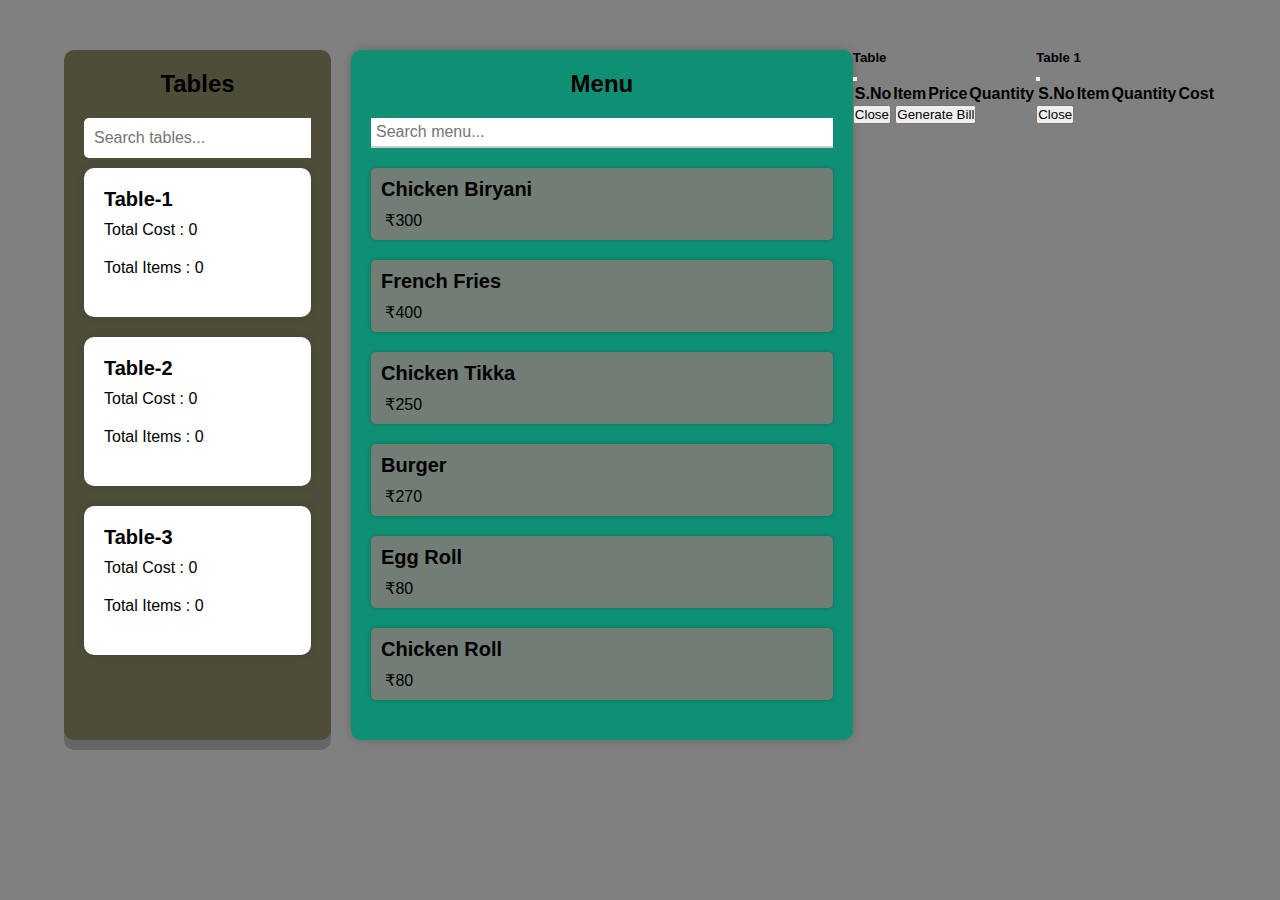
<file: JS_Assignment/RestaurentApp/index.html>
<!DOCTYPE html>
<html>
  <head>
    <title>Restaurant Billing App</title>

    <link rel="stylesheet" href="style.css" />
    <!-- Bootstrap CSS -->
    <link
      href="https://cdn.jsdelivr.net/npm/bootstrap@5.0.2/dist/css/bootstrap.min.css"
      rel="stylesheet"
      integrity="sha384-EVSTQN3/azprG1Anm3QDgpJLIm9Nao0Yz1ztcQTwFspd3yD65VohhpuuCOmLASjC"
      crossorigin="anonymous"
    />
  </head>
  <body>
    <div class="container">
      <div class="table-section">
        <h2>Tables</h2>
        <div class="search-box">
          <input type="text" placeholder="Search tables..." id="search-box" />
        </div>
        <div class="table-cards">
          <!-- `<div class="table-card" onclick="table_details(${table_data[i].id});" id="table${i}" ondragover="dragOver(event)" ondrop="drop(event)">
            <div class="card-body tbl-card">
                <h3 class="card-title">Table-${table_data[i].id}</h3>
                <div class="tbl-detail">
                    <p id="price-area">Total Cost : ${table_data[i].cost} </p>
                    <p id="items-area">Total Items : ${table_data[i].totalItems.length}</p>
                </div>
            </div>
            </div>` -->
        </div>
      </div>

      <div class="menu-section">
        <h2><b>Menu</b></h2>
        <div class="menu-search">
          <input type="text" placeholder="Search menu..." id="menu-search" />
        </div>

        <div class="Menu-Cards">
          <!-- `<div class="item-card" draggable="true" id="item${i}" ondragStart= "dragStart(event)" ondragEnd="dragEnd(event)">
            <div class="card-body">
                <h3 class="card-title">${items_data[i].name}</h3>
                <p class="card-text">${items_data[i].description}</p>
                <p class="">&#8377;${items_data[i].price}</p>
            </div>
           </div>` -->
        </div>
      </div>

      <!-- Modal HTML -->

      <div
        class="modal fade"
        id="tableModal"
        aria-hidden="true"
        aria-labelledby="tableModal"
        tabindex="-1"
      >
        <div class="modal-dialog modal-dialog-centered">
          <div class="modal-content">
            <div class="modal-header bg-dark text-white">
              <h5 class="modal-title" id="tableModalLabel">Table</h5>
              <button
                type="button"
                class="btn-close bg-light"
                data-bs-dismiss="modal"
                aria-label="Close"
              ></button>
            </div>
            <div class="modal-body bill_modal_body">
              <table class="table">
                <thead>
                  <tr>
                    <th>S.No</th>
                    <th>Item</th>
                    <th>Price</th>
                    <th>Quantity</th>
                  </tr>
                </thead>
                <tbody class="table-body"></tbody>
              </table>
            </div>
            <div class="modal-footer">
              <button
                type="button"
                class="btn btn-secondary"
                data-bs-dismiss="modal"
              >
                Close
              </button>

              <button
                type="button"
                class="btn btn-dark close_btn"
                id="generate_bill_btn"
                data-bs-dismiss="modal"
              >
                Generate Bill
              </button>
            </div>
          </div>
        </div>
      </div>

      <div
        class="modal fade"
        id="generate_bill_Modal"
        aria-hidden="true"
        aria-labelledby="tableModal"
        tabindex="-1"
      >
        <div class="modal-dialog modal-dialog-centered">
          <div class="modal-content">
            <div class="modal-header bg-dark text-white">
              <h5 class="modal-title" id="generate_bill_ModalLabel">Table 1</h5>
              <button
                type="button"
                class="btn-close bg-light"
                id="close_btn1"
                data-bs-dismiss="modal"
                aria-label="Close"
              ></button>
            </div>
            <div class="modal-body generate_bill_Modal_body">
              <table class="table">
                <thead>
                  <tr>
                    <th>S.No</th>
                    <th>Item</th>
                    <th>Quantity</th>
                    <th>Cost</th>
                  </tr>
                </thead>
                <tbody class="table-body"></tbody>
              </table>
            </div>
            <div class="modal-footer">
              <button
                type="button"
                class="btn btn-secondary close_btn"
                data-bs-dismiss="modal"
                id="close_btn"
              >
                Close
              </button>
            </div>
          </div>
        </div>
      </div>
    </div>
    <script src="script.js"></script>
    <script
      src="https://cdn.jsdelivr.net/npm/bootstrap@5.0.2/dist/js/bootstrap.bundle.min.js"
      integrity="sha384-MrcW6ZMFYlzcLA8Nl+NtUVF0sA7MsXsP1UyJoMp4YLEuNSfAP+JcXn/tWtIaxVXM"
      crossorigin="anonymous"
    ></script>
  </body>
</html>
</file>
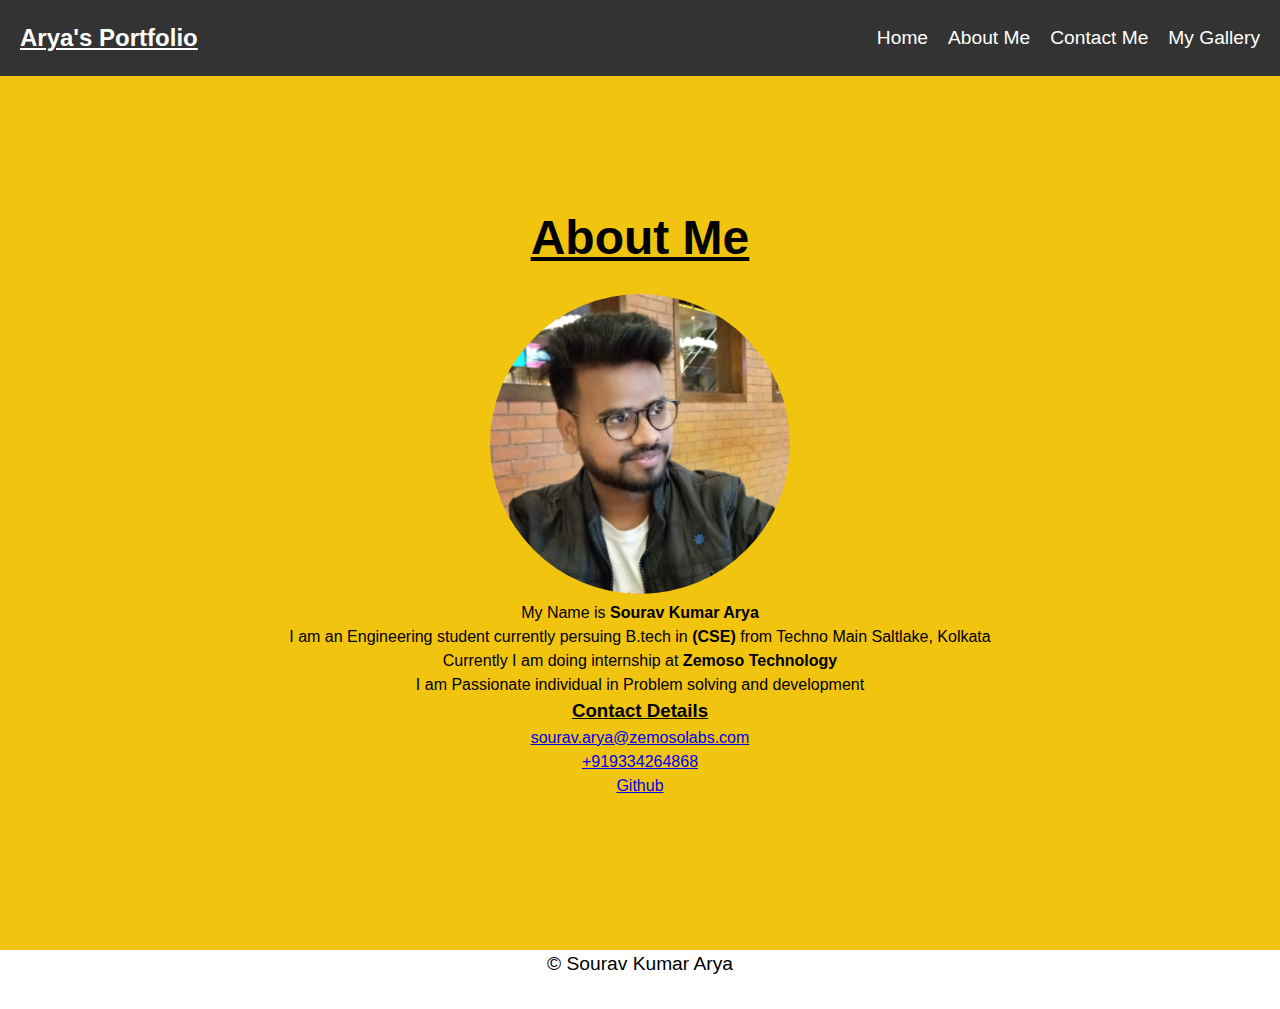
<file: HTML_CSS_Portfolio/about.html>
<!DOCTYPE html>
<html lang="en">

<head>
	<meta charset="UTF-8">
	<meta name="viewport" content="width=device-width, initial-scale=1.0">
	<meta http-equiv="X-UA-Compatible" content="ie=edge">
	<title>Arya's Portfolio</title>
	<link rel="stylesheet" href="style.css">
</head>


<header>
	<nav>
		<div class="logo">
			<a href="#">Arya's Portfolio</a>
		</div>
		<ul>
			<li><a href="index.html">Home</a></li>
			<li><a href="about.html">About Me</a></li>
			<li><a href="contact.html">Contact Me</a></li>
			<li><a href="gallery.html">My Gallery</a></li>
		</ul>
	</nav>
</header>

<body>

	<section id="about">

		
		<div class="container">
			<h2><u>About Me</u></h2>
			<figure>
				<img class="my-pic" id = "my-pic" src="ARYA.jpeg" width="300" height="300">
				<br>
			</figure>

			<ul>
				<li>My Name is <b>Sourav Kumar Arya</b></li>
				<li>I am an Engineering student currently persuing B.tech in <b>(CSE)</b> from Techno Main Saltlake,
					Kolkata</li>
				<li>Currently I am doing internship at <b>Zemoso Technology</b> </li>
				<li> I am Passionate individual in Problem solving and development</li>
			</ul>

			<h3><u>Contact Details</u></h3>
			<ul>
				<li><a href="mailto:sourav.arya@zemosolabs.com">sourav.arya@zemosolabs.com</a></li>
				<li><a href="tel:+919334264868">+919334264868</a></li>
				<li><a href="https://github.com/aryaZemo">Github</a></li>
			</ul>
		</div>
	</section>






	<footer>
		<p>&copy; Sourav Kumar Arya</p>
	</footer>
</body>

</html>
</file>
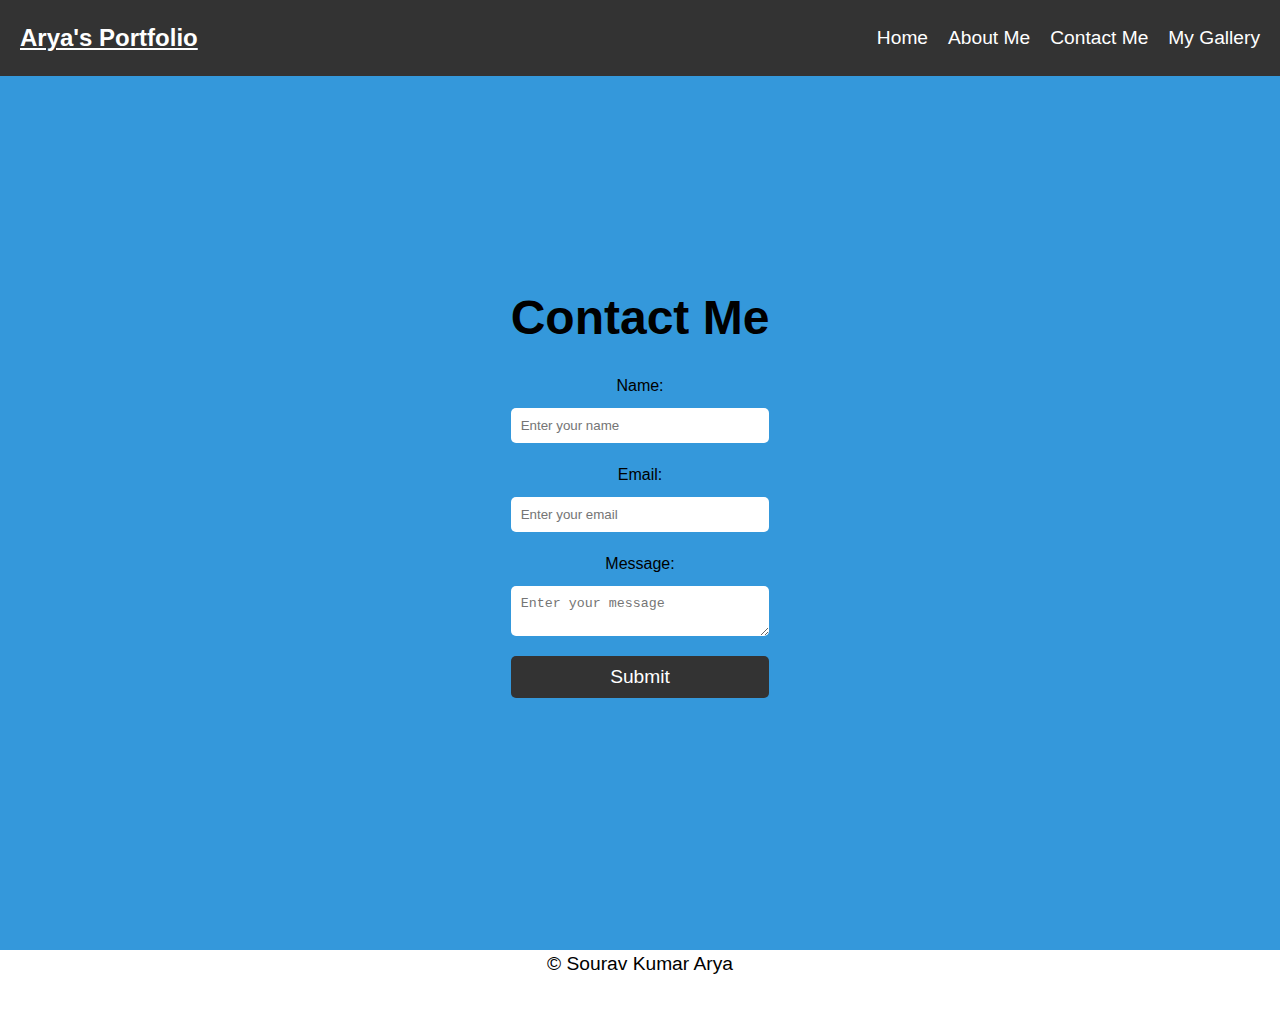
<file: HTML_CSS_Portfolio/contact.html>
<!DOCTYPE html>
<html lang="en">
	<head>
		<meta charset="UTF-8">
		<meta name="viewport" content="width=device-width, initial-scale=1.0">
		<meta http-equiv="X-UA-Compatible" content="ie=edge">
		<title>Arya's Portfolio</title>
		<link rel="stylesheet" href="style.css">
	</head>
	<body>
		<header>
			<nav>
				<div class="logo">
					<a href="#">Arya's Portfolio</a>
				</div>
				<ul>
					<li><a href="index.html">Home</a></li>
					<li><a href="about.html">About Me</a></li>
					<li><a href="contact.html">Contact Me</a></li>
					<li><a href="gallery.html">My Gallery</a></li>
				</ul>
			</nav>
		</header>

		

		

		<section id="contact">
			<div class="container">
				<h2>Contact Me</h2>
				<form action="#">
					<label for="name">Name:</label>
					<input type="text" id="name" name="name" placeholder="Enter your name">

					<label for="email">Email:</label>
					<input type="email" id="email" name="email" placeholder="Enter your email">

					<label for="message">Message:</label>
					<textarea id="message" name="message" placeholder="Enter your message"></textarea>

					<input type="submit" value="Submit">
				</form>
			</div>
		</section>

		

		<footer>
			<p>&copy; Sourav Kumar Arya</p>
		</footer>
	</body>
</html>
</file>
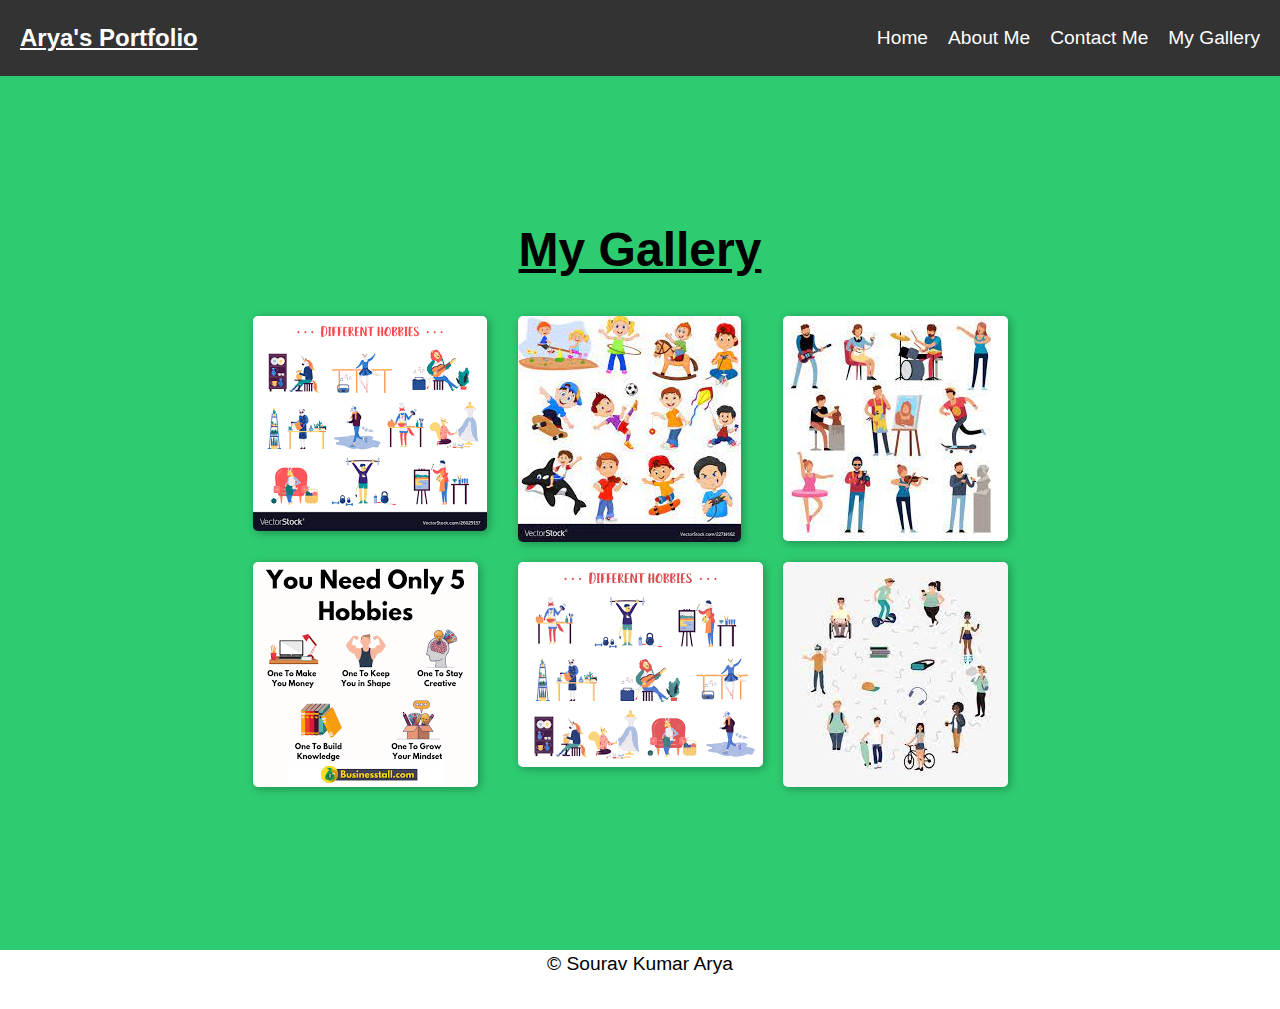
<file: HTML_CSS_Portfolio/gallery.html>
<!DOCTYPE html>
<html lang="en">
	<head>
		<meta charset="UTF-8">
		<meta name="viewport" content="width=device-width, initial-scale=1.0">
		<meta http-equiv="X-UA-Compatible" content="ie=edge">
		<title>Arya's Portfolio</title>
		<link rel="stylesheet" href="style.css">
	</head>
	<body>
		<header>
			<nav>
				<div class="logo">
					<a href="#">Arya's Portfolio</a>
				</div>
				<ul>
					<li><a href="index.html">Home</a></li>
					<li><a href="about.html">About Me</a></li>
					<li><a href="contact.html">Contact Me</a></li>
					<li><a href="gallery.html">My Gallery</a></li>
				</ul>
			</nav>
		</header>

		

		

		

		<section id="gallery">
			<div class="gallery">
				<h2><u>My Gallery</u></h2>
				<div class="gallery-grid">
					<img src="1.png" alt="Image 1">
					<img src="2.jpeg" alt="Image 2">
					<img src="3.jpeg" alt="Image 3">
					<img src="4.png" alt="Image 4">
					<img src="5.png" alt="Image 5">
					<img src="6.jpeg" alt="Image 6">
				</div>
			</div>
		</section>

		<footer>
			<p>&copy; Sourav Kumar Arya</p>
		</footer>
	</body>
</html>
</file>
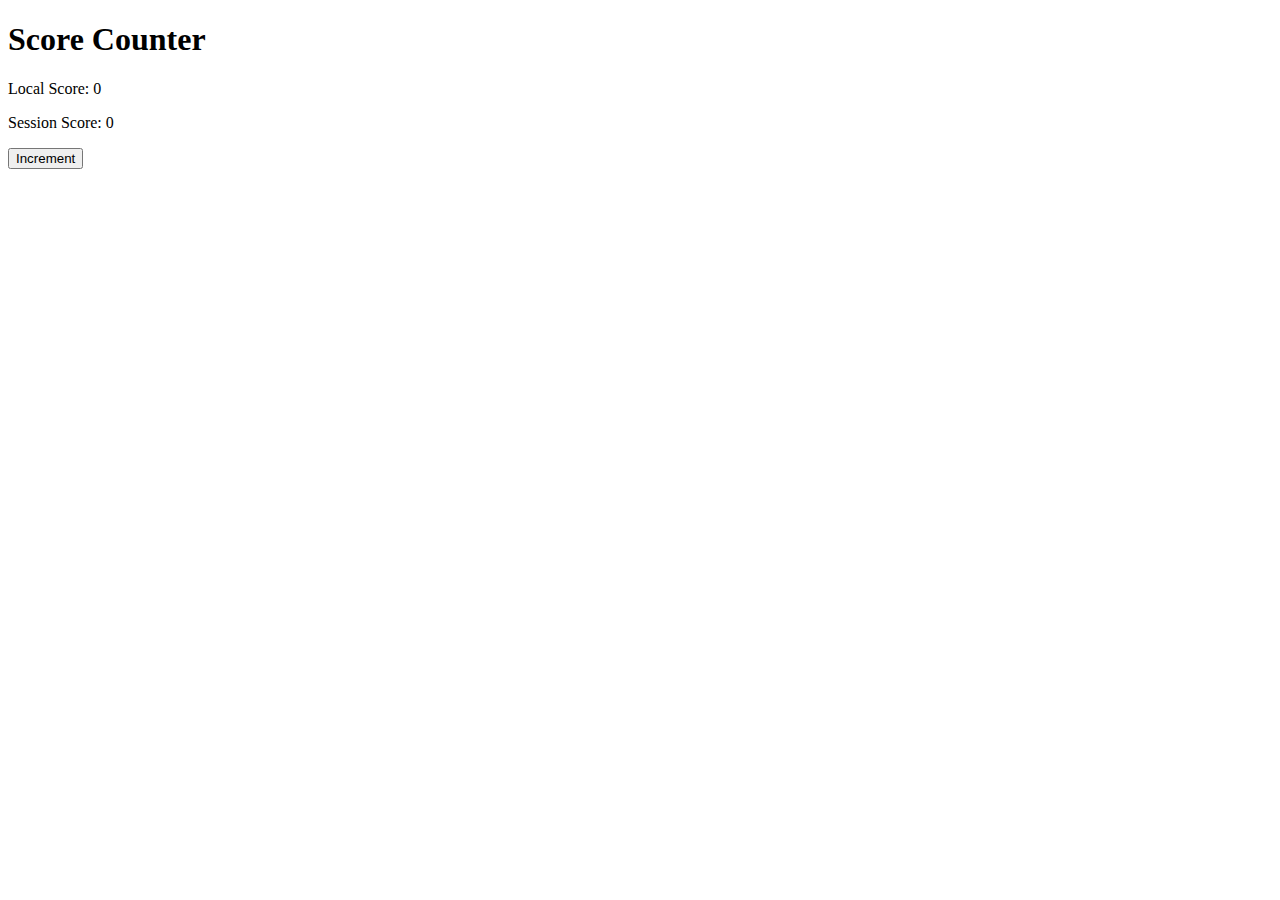
<file: JS_Assignment/JS_Storage_Assignment/Assignment.html>
<!-- Q :-  Create a simple application which displays two counts:Local Score, Session Score and a 
        button to increment these counts. Local score must persist in Local Storage and Session score
         must persist in Session Storage and must reset on closing the session.
        --> 

<!-- Solution-->


<!DOCTYPE html>
<html>
<head>
  <title>Score Counter</title>
</head>
<body>
  <h1>Score Counter</h1>
  <p>Local Score: <span id="local-score">0</span></p>
  <p>Session Score: <span id="session-score">0</span></p>
  <button id="increment-btn">Increment</button>

  <script>
    // Get the local score from local storage or default to 0
    let localScore = parseInt(localStorage.getItem("localScore")) || 0;
    // Display the local score
    document.getElementById("local-score").textContent = localScore;

    // Get the session score from session storage or default to 0
    let sessionScore = parseInt(sessionStorage.getItem("sessionScore")) || 0;
    // Display the session score
    document.getElementById("session-score").textContent = sessionScore;

    // Add an event listener to the button to increment the scores
    document.getElementById("increment-btn").addEventListener("click", function() {
      // Increment the local score and update the display
      localScore++;
      document.getElementById("local-score").textContent = localScore;
      // Store the local score in local storage
      localStorage.setItem("localScore", localScore);

      // Increment the session score and update the display
      sessionScore++;
      document.getElementById("session-score").textContent = sessionScore;
      // Store the session score in session storage
      sessionStorage.setItem("sessionScore", sessionScore);
    });
  </script>
</body>
</html>
</file>
<file: JS_Assignment/RestaurentApp/style.css>
* {
    box-sizing: border-box;
    margin: 0;
    padding: 0;
  }
  
  body {
    background-color: grey;
    font-family: Arial, sans-serif;
  }
  
  .container {
    display: flex;
    justify-content: space-between;
    margin: 50px auto;
    max-width: 1200px;
    width: 90%;
  }
  
  .table-section {
    background-color: rgb(77, 77, 58);
    border-radius: 10px;
    box-shadow: 0 10px rgba(0, 0, 0, 0.2);
    flex-basis: 40%;
    margin-right: 20px;
    padding: 20px;
  }
  
  p {
    display: inline-block;
    margin: 0;
  }
  
  .table-section h2 {
    font-size: 24px;
    font-weight: bold;
    margin-bottom: 20px;
    color: var(--accent-color);
  }
  
  .search-box {
    display: flex;
    align-items: center;
    margin-bottom: 10px;
  }
  
  .search-box input[type="text"] {
    flex: 1;
    height: 40px;
    padding: 0 10px;
    font-size: 16px;
    border: none;
    border-radius: 5px 0 0 5px;
  }
  
  .search-box button {
    height: 40px;
    padding: 0 20px;
    font-size: 16px;
    font-weight: bold;
    color: #fff;
    background-color: var(--accent-color);
    border: none;
    border-radius: 0 5px 5px 0;
    cursor: pointer;
  }
  
  .table-cards {
    display: flex;
    flex-direction: column;
  }
  
  .table-card {
    justify-content: space-between;
    align-items: center;
    margin-bottom: 20px;
    padding: 20px;
    background-color: #fff;
    border-radius: 10px;
    box-shadow: 0 0 10px rgba(0, 0, 0, 0.1);
    transition: box-shadow 0.3s ease-in-out;
    cursor: pointer;
    width: 100%;
    max-width: 400px;
  }
  
  .table-card:hover {
    transform: translateY(-5px);
  }
  
  .table-card h3 {
    font-size: 20px;
    font-weight: bold;
    color: var(--accent-color);
    margin-bottom: 10px;
  }
  
  .table-card p {
    font-size: 16px;
    margin-bottom: 20px;
  }
  
  .menu-section {
    background-color: rgb(15, 144, 116);
    border-radius: 10px;
    box-shadow: 0 0 10px rgba(0, 0, 0, 0.2);
    flex-basis: 100%;
    padding: 20px;
  }
  
  h2 {
    font-size: 24px;
    font-weight: bold;
    margin-bottom: 20px;
    text-align: center;
  }
  
  .menu-search input[type="text"] {
    border: none;
    border-bottom: 2px solid #ccc;
    font-size: 16px;
    margin-bottom: 20px;
    padding: 5px;
    width: 100%;
  }
  
  .item-card {
    background-color: #727d76;
    border-radius: 5px;
    box-shadow: 0 0 5px rgba(0, 0, 0, 0.2);
    margin-bottom: 20px;
    padding: 10px;
  }
  .item-card:hover {
    transform: translateY(-5px);
  }
  
  .item-card h3 {
    font-size: 20px;
    font-weight: bold;
    margin-bottom: 10px;
  }
  
  .item-card p {
    font-size: 16px;
  }
  
  @media screen and (max-width: 768px) {
    .container {
      flex-direction: column;
    }
  
    .table-section {
      margin-right: 0;
      margin-bottom: 20px;
    }
  
    .menu-section {
      margin-top: 20px;
    }
  }
  .btn-close {
    color: #fff;
  }
  
  .btn-close:hover {
    color: red;
  }
  
  .active {
    opacity: 1 !important;
    pointer-events: auto;
  }
</file>
<file: HTML_CSS_Portfolio/style.css>
/* General Styles */

* {
	margin: 0;
	padding: 0;
	box-sizing: border-box;
}

body {
	font-family: Arial, sans-serif;
	font-size: 16px;
	line-height: 1.5;
	margin-top: 50px;
}

/* Header */

header {
	background-color: #333;
	color: #fff;
	padding: 20px;
	position: fixed;
	top: 0;
	left: 0;
	width: 100%;
}
footer {
    display: flex;
	flex-direction: column;
	justify-content: center;
	align-items: center;
}


nav {
	display: flex;
	justify-content: space-between;
	align-items: center;
}

.logo a {
	color: #fff;
	font-size: 1.5rem;
	font-weight: bold;
}

nav ul {
	display: flex;
}

nav ul li {
	list-style: none;
	margin-left: 20px;
}

nav ul li a {
	color: #fff;
	text-decoration: none;
	font-size: 1.2rem;
}

nav ul li a:hover {
	color: #f1c40f;
}

/* Sections */

section {
	height: 100vh;
	display: flex;
	flex-direction: column;
	justify-content: center;
	align-items: center;
}

#home {
	background-image: url("img/home.jpg");
	background-size: cover;
}

#about {
	background-color: #f1c40f;
}

#contact {
	background-color: #3498db;
}

#gallery {
	background-color: #2ecc71;
}

.container {
	max-width: 1200px;
	padding: 10px 20px;
	text-align: center;
	
	overflow: auto;
	
}

h2 {
	font-size: 3rem;
	margin-bottom: 20px;
}

p {
	font-size: 1.2rem;
	line-height: 1.5;
	margin-bottom: 30px;
}

form label {
	display: block;
	margin-bottom: 10px;
}

form input,
form textarea {
	display: block;
	margin-bottom: 20px;
	padding: 10px;
	width: 100%;
	border: none;
	border-radius: 5px;
}

form input[type="submit"] {
	background-color: #333;
	color: #fff;
	font-size: 1.2rem;
	padding: 10px 20px;
	border: none;
	border-radius: 5px;
	cursor: pointer;
}

form input[type="submit"]:hover {
	background-color: #f1c40f;
}

.gallery-grid {
	display: grid;
	grid-template-columns: repeat(3, 1fr);
	grid-gap: 20px;
	margin-top: 30px;
}

.gallery-grid img {
	max-width: 100%;
	border-radius: 5px;
	box-shadow: 2px 2px 10px rgba(0, 0, 0, 0.3);
	transition: transform 0.3s ease;
}

.gallery-grid img:hover {
	transform: scale(1.3);
}
.gallery {
    display: inline-block;
    grid-template-columns: repeat(auto-fit, minmax(250px, 1fr));
    grid-gap: 1rem;
    padding-top: 60px; /* Add some padding to the top */
    max-width: 1200px;
	padding: 0 20px;
	text-align: center;
  }

  ul {
	list-style-type: none;
  }

  .Aboutme {
	position: relative;
	
	
  }
  #my-pic {
	border-radius: 50%;
  }
</file>
